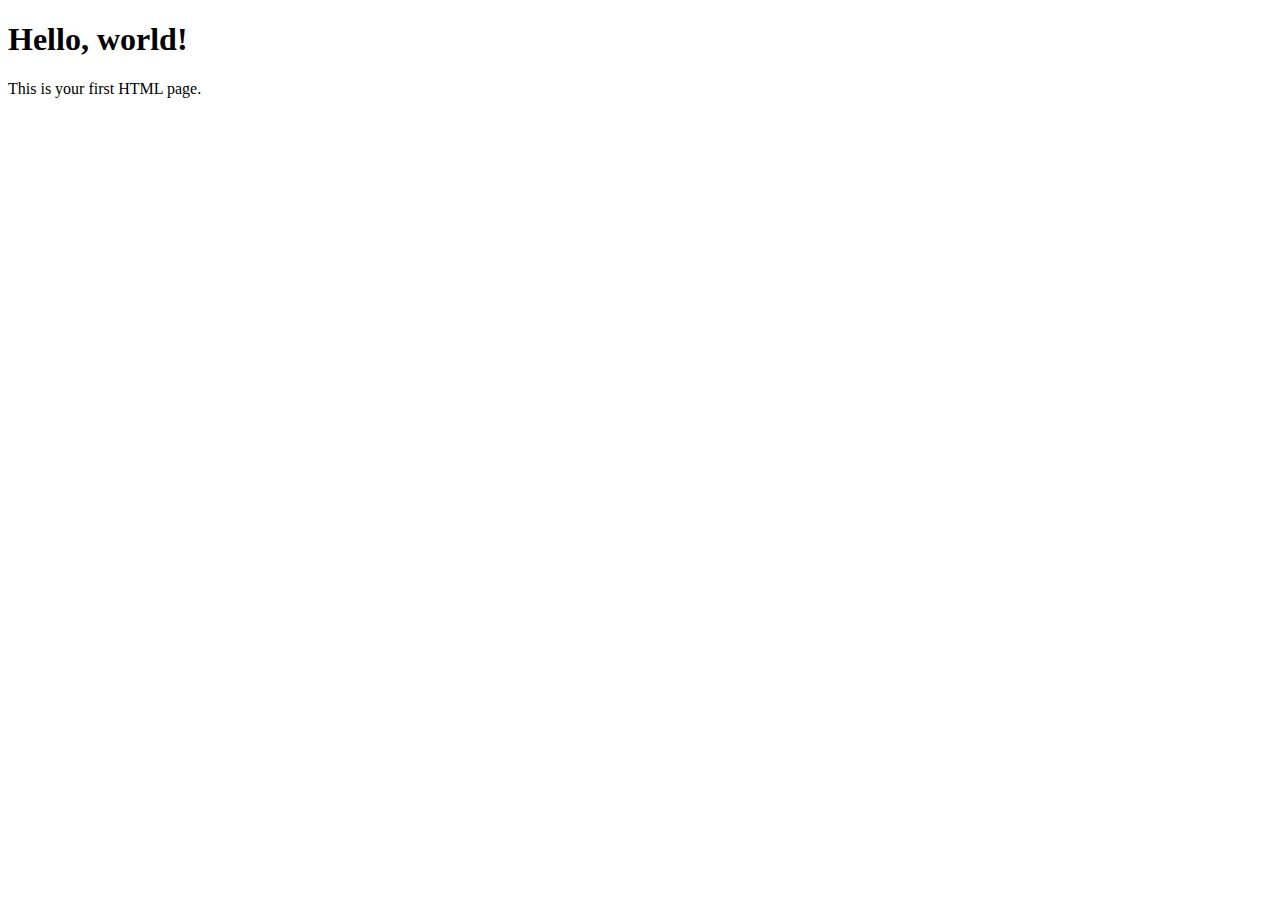
<file: index.html>
<!DOCTYPE html>
<html lang="en">
<head>
    <meta charset="UTF-8">
    <title>Your Page Title</title>
</head>
<body>
    <h1>Hello, world!</h1>
    <p>This is your first HTML page.</p>
</body>
</html>
</file>
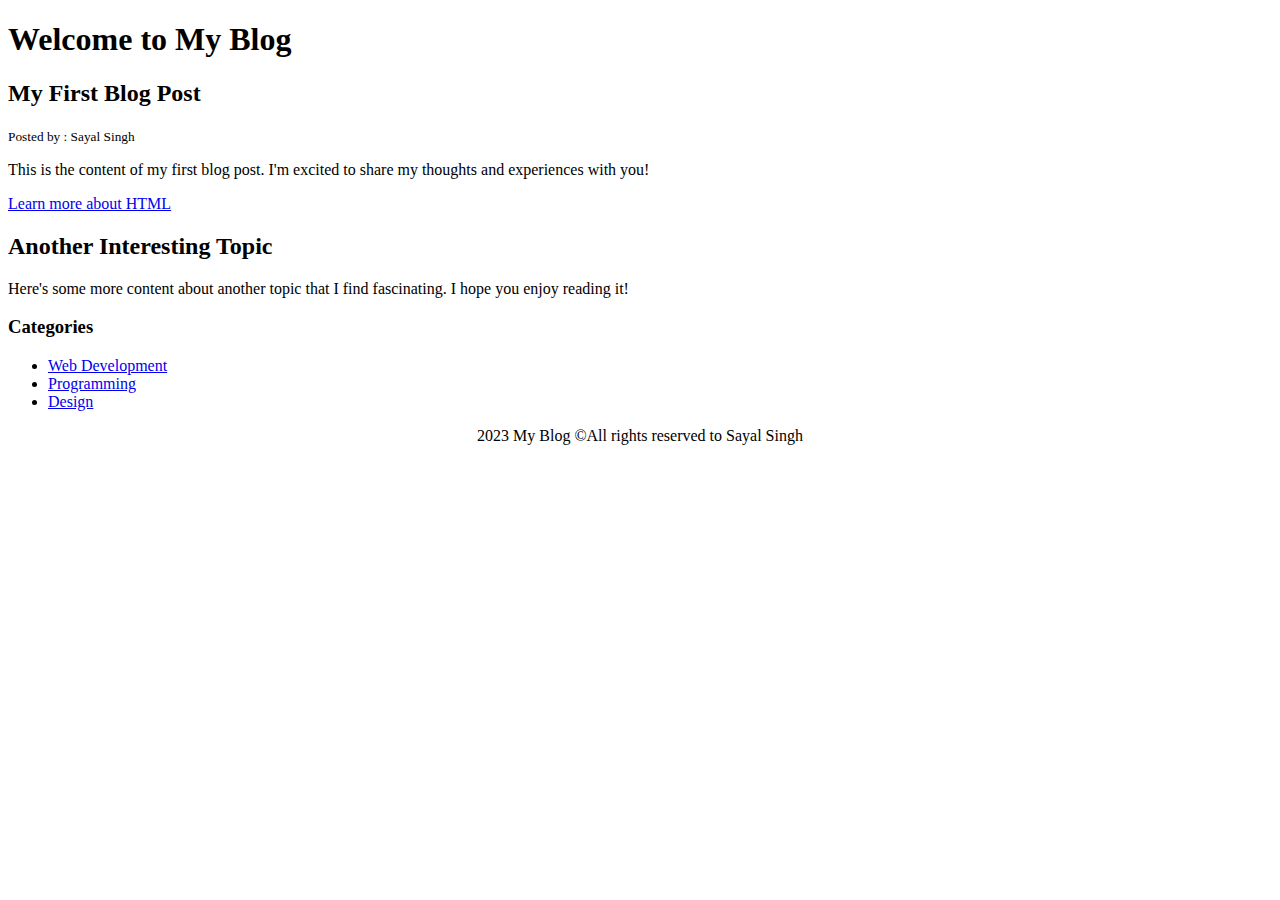
<file: blog.html>
<!DOCTYPE html>
<html lang="en">
<head>
    <title>My Blog</title>
</head>
<body>
    <header>
        <h1>
            Welcome to My Blog
        </h1>
    </header>

    <section>
        <article>
            <h2>My First Blog Post</h2>
            <small>Posted by : Sayal Singh</small>
            <p>This is the content of my first blog post. I'm excited to share my thoughts and experiences with you!</p>
            <a href="https:wikipedia.org/wiki/HTML" target="_blank">Learn more about HTML</a>
        </article>

        <article>
            <h2>Another Interesting Topic</h2>
            <p>Here's some more content about another topic that I find fascinating. I hope you enjoy reading it!</p>
        </article>
    </section>

    <aside>
        <h3>Categories</h3>
        <ul>
            <li><a href="#web-development">Web Development</a></li>
            <li><a href="#programming">Programming</a></li>
            <li><a href="#design">Design</a></li>
        </ul>
    </aside>

    <footer>
        <p align = "Center"> 2023 My Blog &copy;All rights reserved to Sayal Singh </p>
        
    </footer>
    
</body>
</html>
</file>
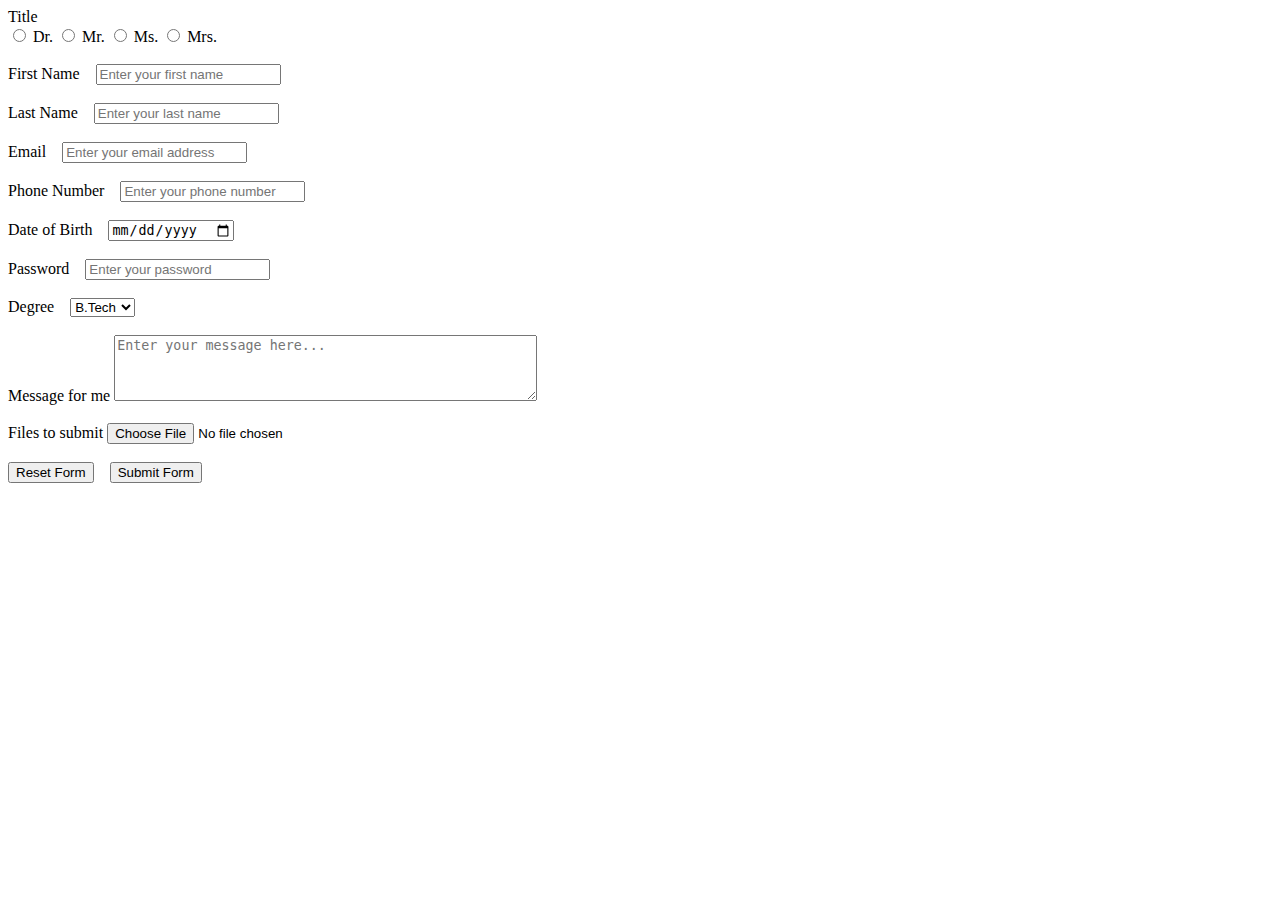
<file: form.html>
<!DOCTYPE html>
<html lang="en">
<head>
    <title>Form Practice</title>
</head>
<body>
    <form action="https://example.com/submit" method="post">
        <div>
            <label> Title </label> <br>
            <input type="radio" name="title" value="Dr." > Dr.
            <input type="radio" name="title" value="Mr." > Mr.
            <input type="radio" name="title" value="Ms." > Ms.
            <input type="radio" name="title" value="Mrs." > Mrs.

            <br>
            <br>

            <label >First Name</label> &ensp;
            <input type="text" name="first_name" placeholder="Enter your first name">
            <br>
            <br>
            <label >Last Name</label> &ensp;
            <input type="text" name="last_name" placeholder="Enter your last name">

            <br>
            <br>

        </div>


            <label >Email</label> &ensp;
            <input type="email" name="email" placeholder="Enter your email address">
            <br>
            <br>

            <label >Phone Number</label> &ensp;
            <input type="tel" name="phone" placeholder="Enter your phone number" pattern="[0-9]{4}[0-9]{6}" required>
            <br>
            <br>
            <label >Date of Birth </label> &ensp;
            <input type="date" name="dob">
            <br>
            <br>
 
            <label> Password </label> &ensp;
            <input type="password" name="password" placeholder="Enter your password" minlength=" 8" maxlength="20" required>

            <br>
            <br>    

            <label> Degree </label> &ensp;
            <select name="degree" required>
                <option value="B.Tech">B.Tech</option>
                <option value="M.Tech">M.Tech</option>
                <option value="B.Sc">B.Sc</option>
                <option value="M.Sc">M.Sc</option>
            </select>
           
            <br>
            <br>

            <label> Message for me </label>
            <textarea name="message" rows="4" cols="50" placeholder="Enter your message here..."></textarea>

            <br>
            <br>

            <label> Files to submit </label>
            <input type="file" name="files" accept=".jpg, .jpeg, .png, .pdf">





        

        <br>
        <br>
        <input type ="reset" value="Reset Form"> &ensp;
        <input type="submit" value="Submit Form">

    </form>
    
</body>
</html>
</file>
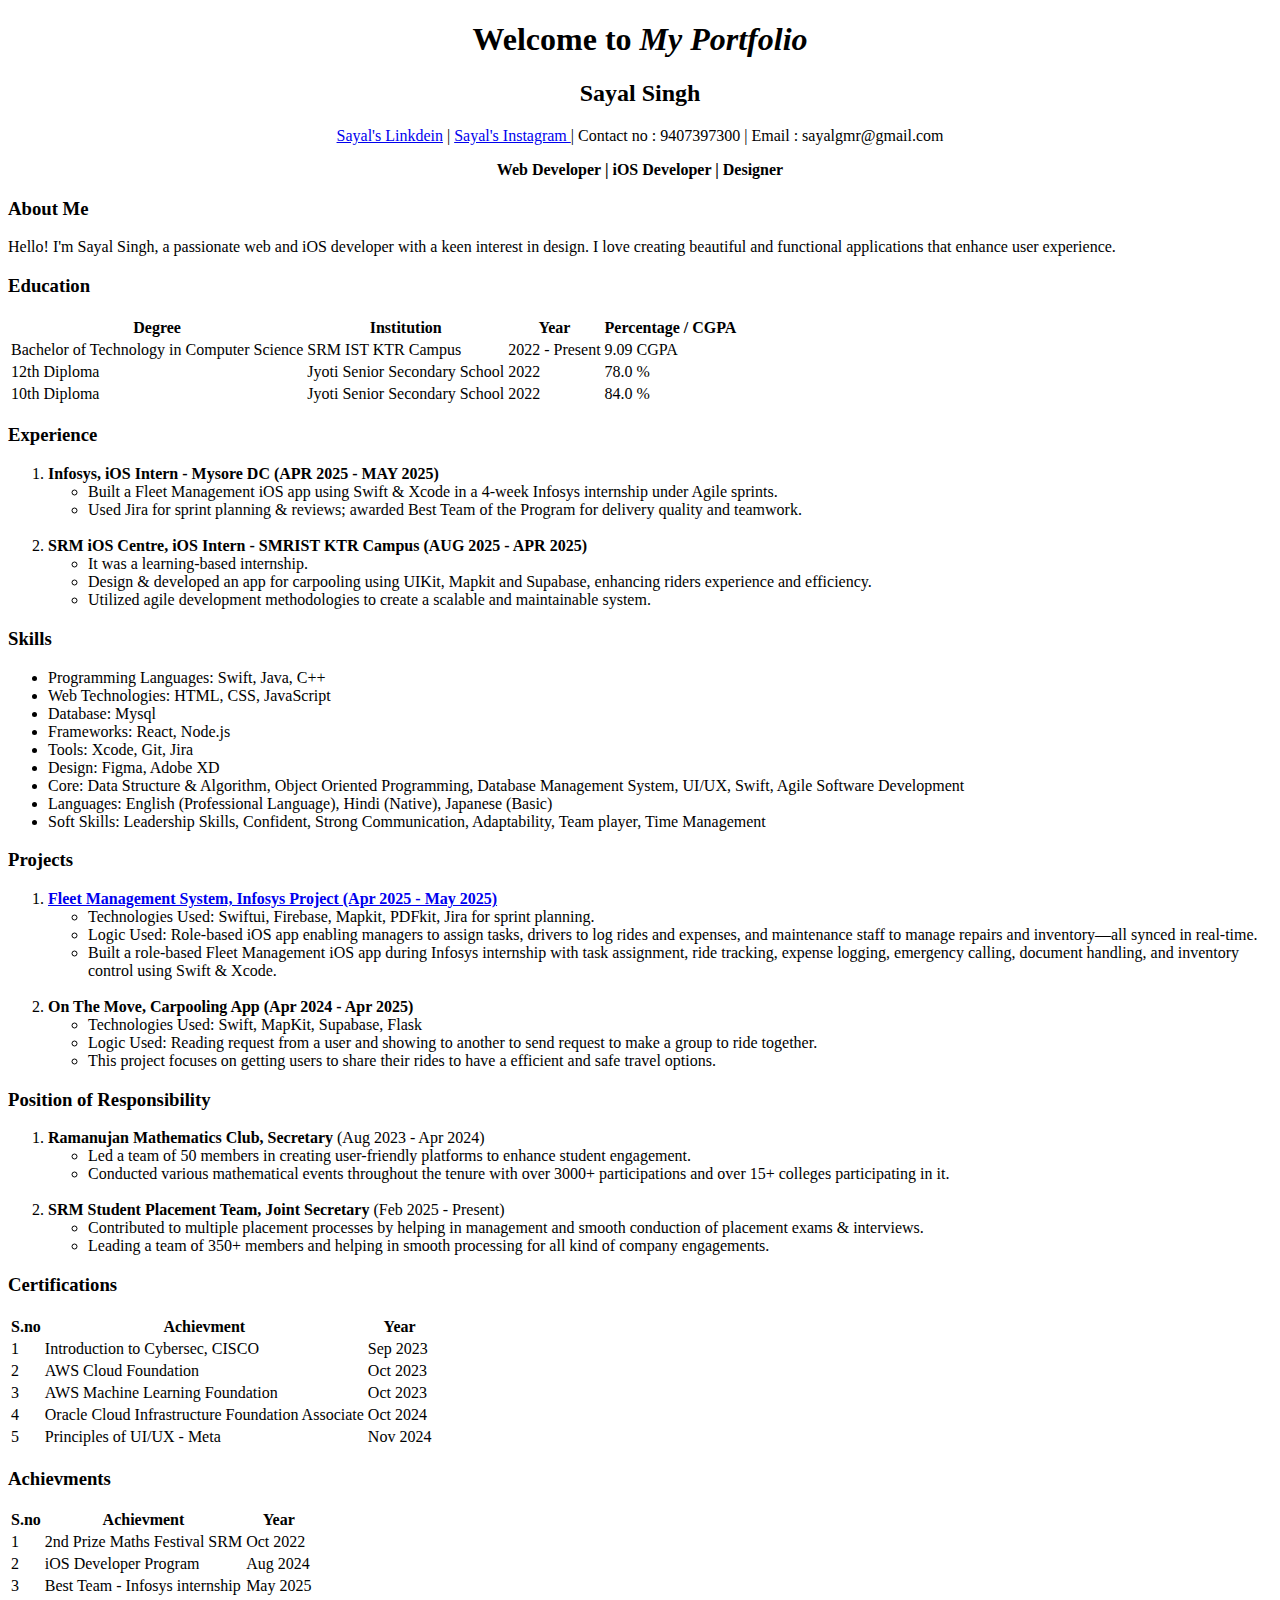
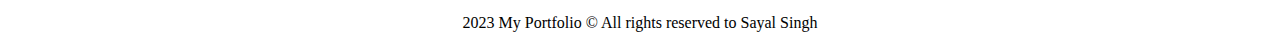
<file: htmlPortfolio.html>
<!DOCTYPE html>
<html lang="en">
<head>
    
    <title>Sayal Singh Info</title>
</head>
<body>
    <header>
        <h1 align = "Center"> Welcome to <em>My Portfolio</em></h1>
        <h2 align = "Center">Sayal Singh</h2>
        <p align = "Center"><a href = "https://www.linkedin.com/in/sayal-singh-47276a270/" target="_blank">Sayal's Linkdein</a> | <a href="https://www.instagram.com/sayal.singh.sikarwar_/" target = "_blank"> Sayal's Instagram </a> | Contact no : 9407397300 | Email : sayalgmr@gmail.com </p>
        <p align = "Center"><strong>Web Developer | iOS Developer | Designer</strong></p>
    </header>

    <section>
        <article>
            <h3>About Me</h3>
            <p>Hello! I'm Sayal Singh, a passionate web and iOS developer with a keen interest in design. I love creating beautiful and functional applications that enhance user experience.</p>
        </article>

        <article>
            <h3>Education</h3>
            <table>
                <tr>
                    <th>Degree</th>
                    <th>Institution</th>
                    <th>Year</th>
                    <th>Percentage / CGPA </th>
                </tr>
                <tr>
                    <td>Bachelor of Technology in Computer Science</td>
                    <td>SRM IST KTR Campus </td>
                    <td>2022 - Present</td>
                    <td> 9.09 CGPA </td>
                </tr>
                <tr>
                    <td>12th Diploma</td>
                    <td>Jyoti Senior Secondary School</td>
                    <td>2022</td>
                    <td> 78.0 % </td>
                </tr>
                <tr>
                    <td>10th Diploma </td>
                    <td>Jyoti Senior Secondary School</td>
                    <td>2022 </td>
                    <td> 84.0 % </td>
                </tr>
            </table>
        </article>

        <article>
            <h3>Experience</h3>
            <ol>
                <li><strong>Infosys, iOS Intern - Mysore DC (APR 2025 - MAY 2025) </strong>
                <ul>
                    <li>Built a Fleet Management iOS app using Swift & Xcode in a 4-week Infosys internship under Agile sprints.</li>
                    <li>Used Jira for sprint planning & reviews; awarded Best Team of the Program for delivery quality and teamwork.</li>
                </ul> 
                </li>
                <br>

                <li><strong>SRM iOS Centre, iOS Intern - SMRIST KTR Campus (AUG 2025 - APR 2025)</strong>
                <ul> 
                    <li>It was a learning-based internship.</li>
                    <li>Design & developed an app for carpooling using UIKit, Mapkit and Supabase, enhancing riders experience and efficiency.</li>
                    <li>Utilized agile development methodologies to create a scalable and maintainable system.</li>
                </ul>
                </li>
            </ol>
        </article>

        <article>
            <h3>Skills</h3>
            <ul>
                <li>Programming Languages: Swift, Java, C++</li>
                <li>Web Technologies: HTML, CSS, JavaScript</li>
                <li>Database: Mysql</li>
                <li>Frameworks: React, Node.js</li>
                <li>Tools: Xcode, Git, Jira</li>
                <li>Design: Figma, Adobe XD</li>
                <li>Core: Data Structure & Algorithm, Object Oriented Programming, Database Management System, UI/UX, Swift, Agile Software Development</li>
                 <li>Languages: English (Professional Language), Hindi (Native), Japanese (Basic)</li>
                 <li>Soft Skills: Leadership Skills, Confident, Strong Communication, Adaptability, Team player, Time Management</li>
            </ul>
        </article>

        <article>
            <h3>Projects </h3>
            <ol>
                <li><a href = "https://github.com/SayalSingh/Fleetly" target="_blank"><strong>Fleet Management System, Infosys Project (Apr 2025 - May 2025)</strong></a>
                <ul>
                    <li>Technologies Used: Swiftui, Firebase, Mapkit, PDFkit, Jira for sprint planning.</li>
                    <li>Logic Used: Role-based iOS app enabling managers to assign tasks, drivers to log rides and expenses, and maintenance staff to manage repairs and inventory—all synced in real-time.</li>
                    <li>Built a role-based Fleet Management iOS app during Infosys internship with task assignment, ride tracking, expense logging, emergency calling, document handling, and inventory control using Swift & Xcode.</li>
                </ul> 
                </li>
                <br>

                <li><strong>On The Move, Carpooling App (Apr 2024 - Apr 2025)</strong>
                <ul>
                    <li>Technologies Used: Swift, MapKit, Supabase, Flask</li>
                    <li>Logic Used: Reading request from a user and showing to another to send request to make a group to ride together.</li>
                    <li>This project focuses on getting users to share their rides to have a efficient and safe travel options.</li>
                </ul> 
                </li>

               
                
            </ol>
        </article>

        <article>
            <h3>Position of Responsibility</h3>
            <ol>
                <li><strong>Ramanujan Mathematics Club, Secretary </strong>(Aug 2023 - Apr 2024)
                <ul>
                    <li>Led a team of 50 members in creating user-friendly platforms to enhance student engagement.</li>
                    <li>Conducted various mathematical events throughout the tenure with over 3000+ participations and over 15+ colleges participating in it.</li>
                </ul> 
                </li>
                <br>

                <li><strong>SRM Student Placement Team, Joint Secretary </strong>(Feb 2025 - Present)
                <ul> 
                    <li>Contributed to multiple placement processes by helping in management and smooth conduction of placement exams & interviews.</li>
                    <li>Leading a team of 350+ members and helping in smooth processing for all kind of company engagements.</li>
                </ul>
                </li>
            </ol>
        </article>

         <article>
            <h3> Certifications</h3>
            <table>
                <tr>
                    <th>S.no</th>
                    <th>Achievment</th>
                    <th>Year</th>
                </tr>
                <tr>
                    <td>1</td>
                    <td>Introduction to Cybersec, CISCO </td>
                    <td>Sep 2023</td>
                </tr>
                <tr>
                    <td>2</td>
                    <td>AWS Cloud Foundation </td>
                    <td>Oct 2023</td>
                </tr>
                <tr>
                    <td>3</td>
                    <td>AWS Machine Learning Foundation </td>
                    <td>Oct 2023</td>
                </tr>
                <tr>
                    <td>4</td>
                    <td>Oracle Cloud Infrastructure Foundation Associate</td>
                    <td>Oct 2024</td>
                </tr>
                <tr>
                    <td>5</td>
                    <td>Principles of UI/UX - Meta</td>
                    <td>Nov 2024</td>
                </tr>
            </table>
        </article>

        <article>
            <h3> Achievments</h3>
            <table>
                <tr>
                    <th>S.no</th>
                    <th>Achievment</th>
                    <th>Year</th>
                </tr>
                <tr>
                    <td>1</td>
                    <td>2nd Prize Maths Festival SRM </td>
                    <td>Oct 2022</td>
                </tr>
                <tr>
                    <td>2</td>
                    <td>iOS Developer Program </td>
                    <td>Aug 2024</td>
                </tr>
                <tr>
                    <td>3</td>
                    <td>Best Team - Infosys internship </td>
                    <td>May 2025</td>
                </tr>
            </table>
        </article>


    </section>
    <footer>
        <p align = "Center"> 2023 My Portfolio &copy; All rights reserved to Sayal Singh </p>
    </footer>

    
</body>
</html>
</file>
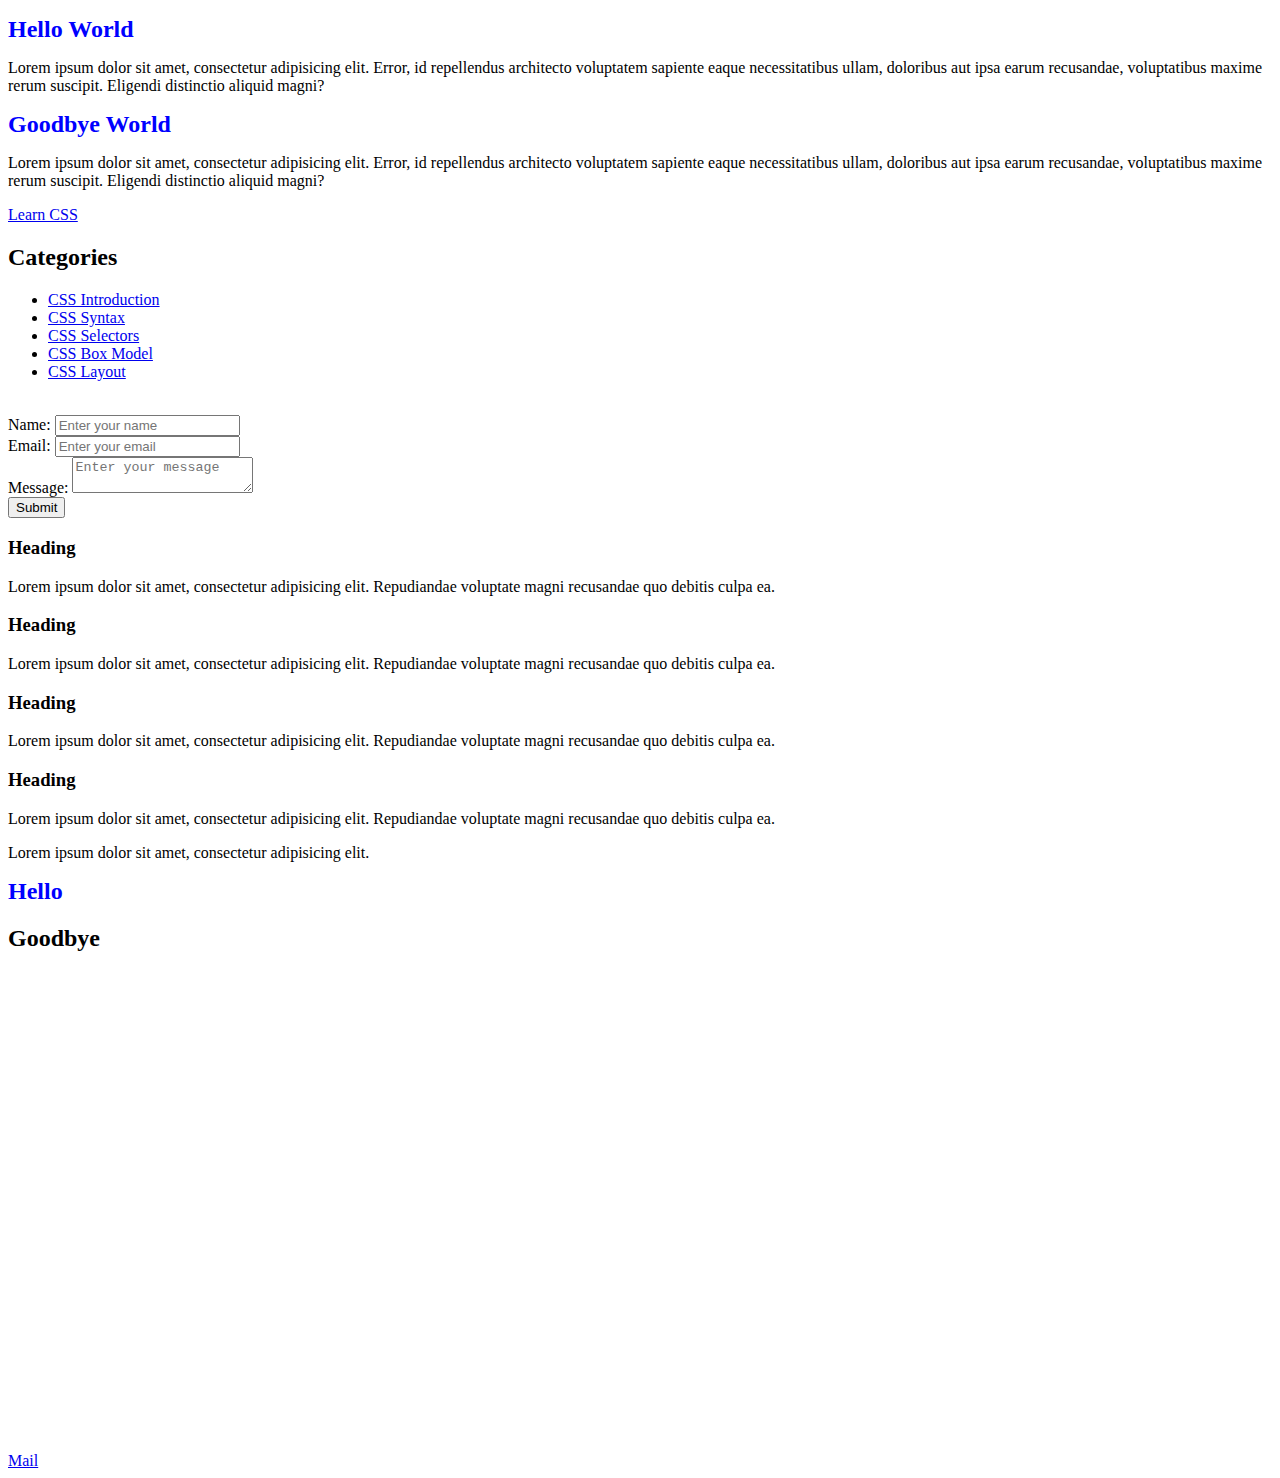
<file: indexCSS.html>
<!DOCTYPE html>
<html lang="en">
<head>
    <title>CSS Cheat Sheet</title>
    <link rel="stylesheet" type="text/css" href="css/style.css">
</head>
<body>
    <div class = "container">
        <div class = "box-1">
        <h1>Hello World</h1>
        <p> Lorem ipsum dolor sit amet, consectetur adipisicing elit. Error, id repellendus architecto voluptatem sapiente eaque necessitatibus ullam, doloribus aut ipsa earum recusandae, voluptatibus maxime rerum suscipit. Eligendi distinctio aliquid magni?</p>
       
        </div>

         <div class = "box-2">
        <h1>Goodbye World</h1>

        <p> Lorem ipsum dolor sit amet, consectetur adipisicing elit. Error, id repellendus architecto voluptatem sapiente eaque necessitatibus ullam, doloribus aut ipsa earum recusandae, voluptatibus maxime rerum suscipit. Eligendi distinctio aliquid magni?</p>
         <a class="button" href="https://www.w3schools.com/css/default.asp" target="_blank">Learn CSS</a>
        </div>

        <div class = "Categories">
            <h2>Categories</h2>
            <ul>
                <li><a href="https://www.w3schools.com/css/css_intro.asp" target="_blank">CSS Introduction</a></li>
                <li><a href="https://www.w3schools.com/css/css_syntax.asp" target="_blank">CSS Syntax</a></li>
                <li><a href="https://www.w3schools.com/css/css_selectors.asp" target="_blank">CSS Selectors</a></li>
                <li><a href="https://www.w3schools.com/css/css_boxmodel.asp" target="_blank">CSS Box Model</a></li>
                <li><a href="https://www.w3schools.com/css/css_layout.asp" target="_blank">CSS Layout</a></li>
                
            </ul>

        </div>
        <br>
        
        <form class = "my-form" action="https://formspree.io/f/xjvowzqk" method="POST">
            <div class="form-group">
                <label>Name: </label>
                <input type="text" name="name" placeholder="Enter your name">
            </div>
            <div class="form-group">
                <label>Email: </label>
                <input type="text" name="email" placeholder="Enter your email">
            </div>
            <div class="form-group">
                <label>Message: </label>
                <textarea name="message" placeholder="Enter your message"></textarea>
            </div>
            <input class = "button" type="submit" value="Submit" name="">
        </form>

        <div class = "block">
            <h3>Heading</h3>
            <p> Lorem ipsum dolor sit amet, consectetur adipisicing elit. Repudiandae voluptate magni recusandae quo debitis culpa ea.</p>
        </div>

        <div class = "block">
            <h3>Heading</h3>
            <p> Lorem ipsum dolor sit amet, consectetur adipisicing elit. Repudiandae voluptate magni recusandae quo debitis culpa ea.</p>
        </div>

        <div class = "block">
            <h3>Heading</h3>
            <p> Lorem ipsum dolor sit amet, consectetur adipisicing elit. Repudiandae voluptate magni recusandae quo debitis culpa ea.</p>
        </div>

        <div class = "clr"></div>

        <div id = "main-block">
            <h3>Heading</h3>
            <p> Lorem ipsum dolor sit amet, consectetur adipisicing elit. Repudiandae voluptate magni recusandae quo debitis culpa ea.</p>

        </div>

        <div id = "side-bar">
            <p> Lorem ipsum dolor sit amet, consectetur adipisicing elit. </p>

        </div>

        <div class = "clr"></div>

        <div class = "p-box">
            <h1>Hello</h1>
            <h2>Goodbye</h2>
        </div>
  
        
    </div> <!-- Work above this tag -->
    <!-- Container Ends -->

    <div style="margin-top: 500px;"></div>

    <a class = "email button2" href="mailto:sayalgmr@gmal.com" target="_blank">Mail</a>
</body>
</html>
</file>
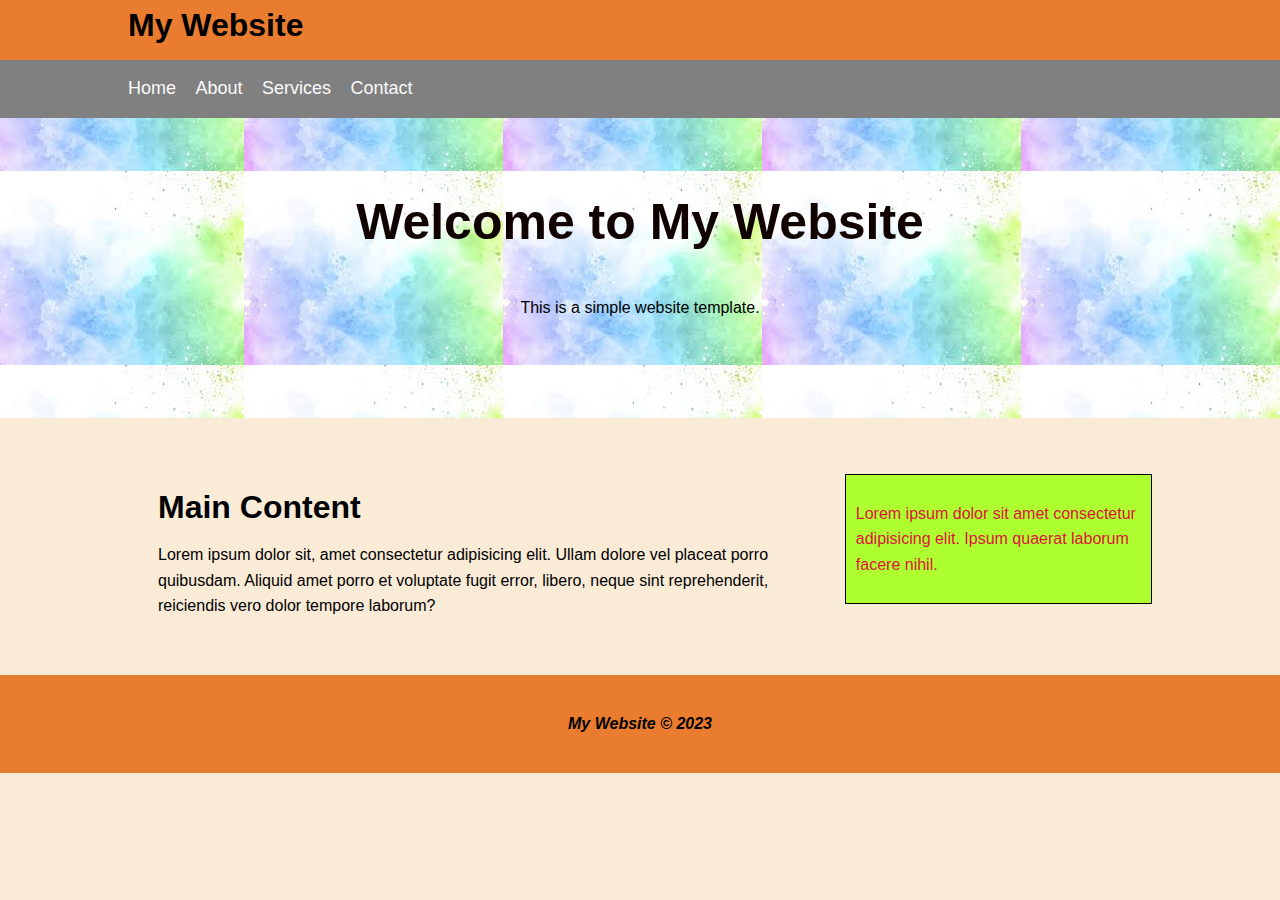
<file: website.html>
<!DOCTYPE html>
<html lang="en">
<head>
    <title>My Website</title>
    <link rel="stylesheet" type="text/css" href="css/websitestyle.css">
</head>
<body>
    <header id = "main-header">
       <div class = "container">
        <h1> My Website </h1>
        </div>
    </header>

    <nav id = "navbar">
        <div class = "container">
            <ul>
                <li><a href="#">Home</a></li>
                <li><a href="#">About</a></li>
                <li><a href="#">Services</a></li>
                <li><a href="#">Contact</a></li>
            </ul>
        </div>
    </nav>

    <section id = "showcase">
        <div class = "container">
            <h1>Welcome to My Website</h1>
            <p>This is a simple website template.</p>
        </div>
    </section>
<br>
<div class = "container">
    <section id = "main">
            <h1>Main Content</h1>
            <p>Lorem ipsum dolor sit, amet consectetur adipisicing elit. Ullam dolore vel placeat porro quibusdam. Aliquid amet porro et voluptate fugit error, libero, neque sint reprehenderit, reiciendis vero dolor tempore laborum?</p>
    </section>

    <aside id = "sidebar">
        <p>Lorem ipsum dolor sit amet consectetur adipisicing elit. Ipsum quaerat laborum facere nihil.</p>
    </aside>
</div>

    <footer id = "main-footer">
        <p>My Website &copy; 2023</p>
    </footer>
    
</body>
</html>
</file>
<file: css/style.css>
h1{
    color: blue;
    font-size: 24px;
}
</file>
<file: css/websitestyle.css>
a {
    color: #0000FF;
    text-decoration: none;
}

body {
    background-color: antiquewhite;
    color: black;
    font-family: Arial, Helvetica, sans-serif;
    font-size: 16px;
    line-height: 1.6em;
    margin: 0;
    margin-top: -8px;

}

.container {
    width:80%;
    margin:auto;
    overflow:hidden;
}

#main-header {
    background: #e97c2f;
    color: #000000;
    text-align: left;

}


#main-footer {
    background: #e97c2f;
    text-align: center;
    padding: 20px;
    margin-top: 40px;
    font-style: italic;
    font-weight: bolder;
    font-family: 'Arial Narrow', Arial, sans-serif;
}

#navbar {
    background: gray;
    color: white
}

#navbar ul {
    padding: 0;
    list-style: none;   
}

#navbar li {
    display: inline;

}

#navbar a {
    color: #fbfafa;
    text-decoration: none;
    padding-right: 15px;
    font-size: 18px;
}

#showcase {
    background-image: url('../images/bg.jpeg');
    background-position: center right;
    min-height: 300px;
    margin-bottom: 30px;
    text-align: center;
}

#showcase h1 {
    color: #110202;
    font-size: 50px;
    line-height: 1.6em;
    padding-top: 30px;
}

#main {
    float: left;
    width: 70%;
    padding:0 30px;
    box-sizing: border-box;
}

#sidebar {
    float: right;
    width: 30%;
    background: greenyellow;
    color: crimson;
    padding:10px;
    box-sizing: border-box;
    border: #000000 1px solid;
    border-radius: px;
}
</file>
